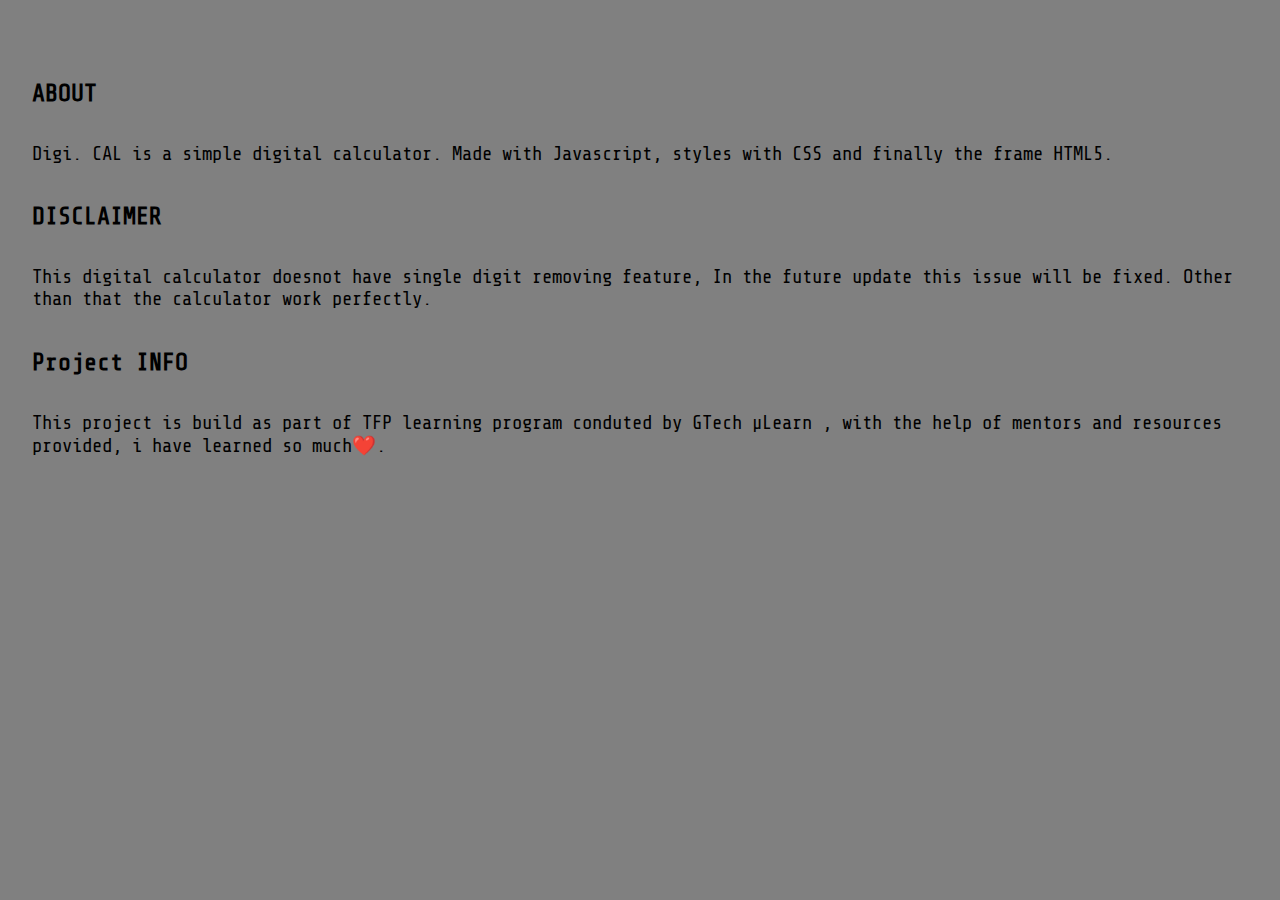
<file: about.html>
<!DOCTYPE html>
<html lang="en">
<head>
    <meta charset="UTF-8">
    <meta http-equiv="X-UA-Compatible" content="IE=edge">
    <meta name="viewport" content="width=device-width, initial-scale=1.0">
    <title>About</title>
    <link rel="stylesheet" href="about.css">
</head>
<body>
    <div class="content">
        <p class="a">ABOUT</p>
        <p class="b">Digi. CAL is a simple digital calculator. Made with Javascript, styles with CSS and finally the frame HTML5.</p>
        <p class="c">DISCLAIMER</p>
        <p class="d">This digital calculator doesnot have single digit removing feature, In the future update this issue will be fixed. Other than that the calculator work perfectly.</p>
        <p class="e">Project INFO</p>
        <p class="f">This project is build as part of TFP learning program conduted by GTech µLearn , with the help of mentors and resources provided, i have learned so much❤️. </p>
    </div>
</body>
</html>
</file>
<file: about.css>
@import url('https://fonts.googleapis.com/css2?family=Share+Tech+Mono&display=swap');

body{
    font-family: 'Share Tech Mono', monospace;
    background-color: gray;
}

.content{
    display:flexbox;
    margin-left: 1.5em;
    margin-right: 1.5em;
    margin-top: 5em;
}

.a, .c, .e{
    margin-bottom: 1.5em;
    font-size: 1.5em;
    font-weight: 700; 
}

.b, .d, .f{
    margin-bottom: 2em;
    font-size: 1.2em;
    font-weight: 500;
}
</file>
